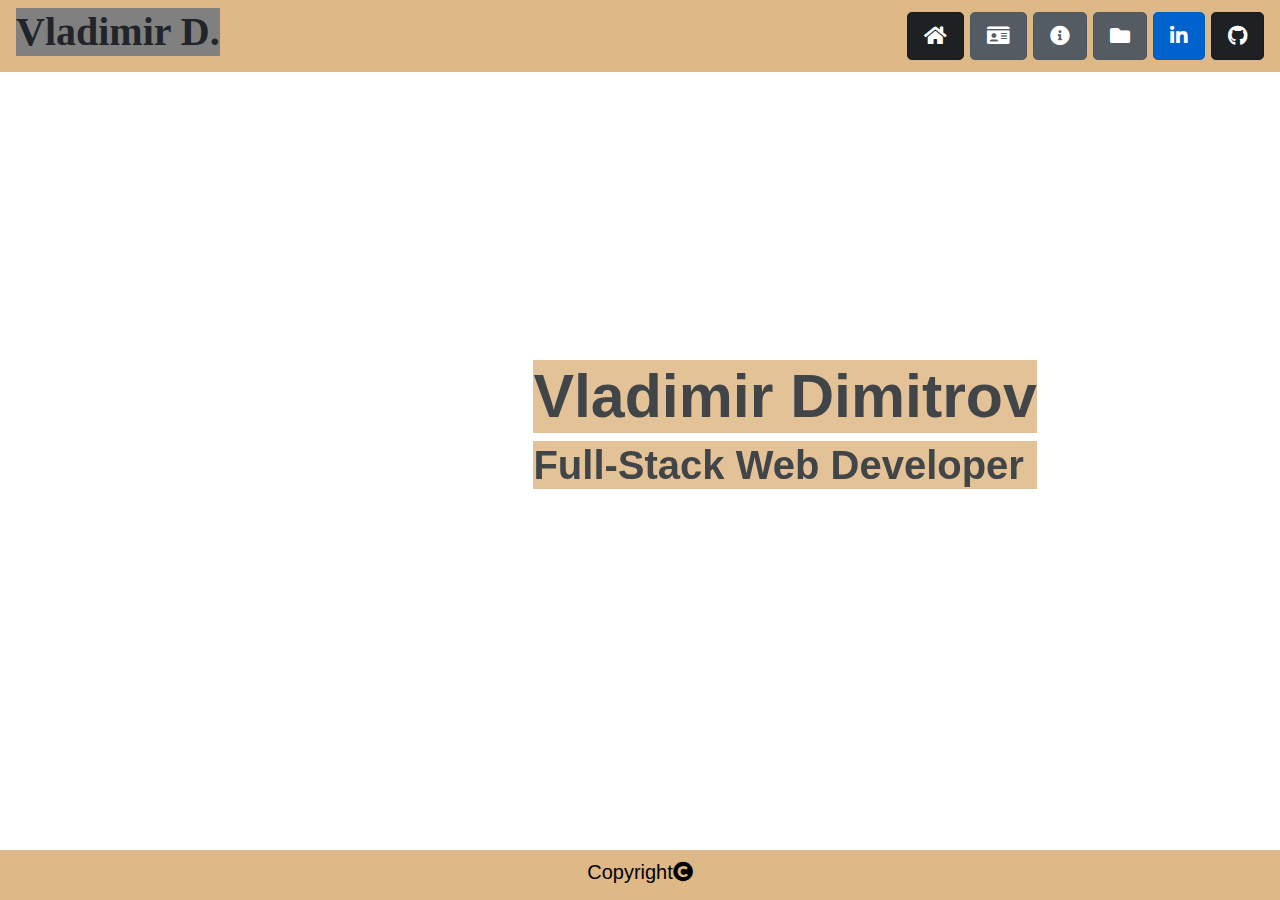
<file: index.html>
<!DOCTYPE html>
<html lang="en">

<head>
    <meta charset="UTF-8">
    <meta name="viewport" content="width=device-width, initial-scale=1.0">
    <meta http-equiv="X-UA-Compatible" content="ie=edge">
    <meta name="Description" content="Enter your description here" />
    <link rel="stylesheet" href="https://cdnjs.cloudflare.com/ajax/libs/twitter-bootstrap/4.5.2/css/bootstrap.min.css">
    <link rel="stylesheet" href="https://cdnjs.cloudflare.com/ajax/libs/font-awesome/5.15.0/css/all.min.css">
    <link rel="stylesheet" href="./style.css">

    <title>Vladimir Dimitrov</title>
</head>

<body>

    <header>
        <nav class="navbar navbar-light" style="background-color: burlywood;">
            <h1>Vladimir D.</h1>
            <ul class="nav justify-content-end">
                <li class="nav-item"></li><a href="./index.html" class="btn btn-dark btn-lg active" role="button"
                aria-pressed="true"><i class="fas fa-home"></i></a></li>
                <li class="nav-item"></li><a href="./contact.html" class="btn btn-secondary btn-lg active" role="button"
                    aria-pressed="true"><i class="fas fa-id-card"></i></a></li>
                <li class="nav-item"></li><a href="./aboutme.html" class="btn btn-secondary btn-lg active" role="button"
                    aria-pressed="true"><i class="fas fa-info-circle"></i></i></a></li>
                <li class="nav-item"></li><a href="./portfolio.html" class="btn btn-secondary btn-lg active"
                    role="button" aria-pressed="true"><i class="fas fa-folder"></i></a></li>
                <li class="nav-item"></li><a href="https://www.linkedin.com/in/vladimirsdimitrov/" target="_blank"
                    class="btn btn-primary btn-lg active" role="button" aria-pressed="true"><i
                    class="fab fa-linkedin-in"></i></a></li>
                <li class="nav-item"></li><a href="https://github.com/Vlady14" target="_blank"
                    class="btn btn-dark btn-lg active" role="button" aria-pressed="true"><i
                    class="fab fa-github"></i></a></li>
            </ul>
        </nav>
    </header>

    <section class="wrapper">
        <div class="container">
            <div class="row">
                <div class="homepage">
                    <h3>Vladimir Dimitrov</h3>
                    <h4>Full-Stack Web Developer</h4>
                </div>
            </div>
        </div>
    </section>

    <footer>
        <h5>Copyright<i class="fas fa-copyright"></i></h5>
    </footer>

    <script src="https://cdnjs.cloudflare.com/ajax/libs/jquery/3.5.1/jquery.slim.min.js"></script>
    <script src="https://cdnjs.cloudflare.com/ajax/libs/popper.js/1.16.1/umd/popper.min.js"></script>
    <script src="https://cdnjs.cloudflare.com/ajax/libs/twitter-bootstrap/4.5.2/js/bootstrap.min.js"></script>

</body>

</html>
</file>
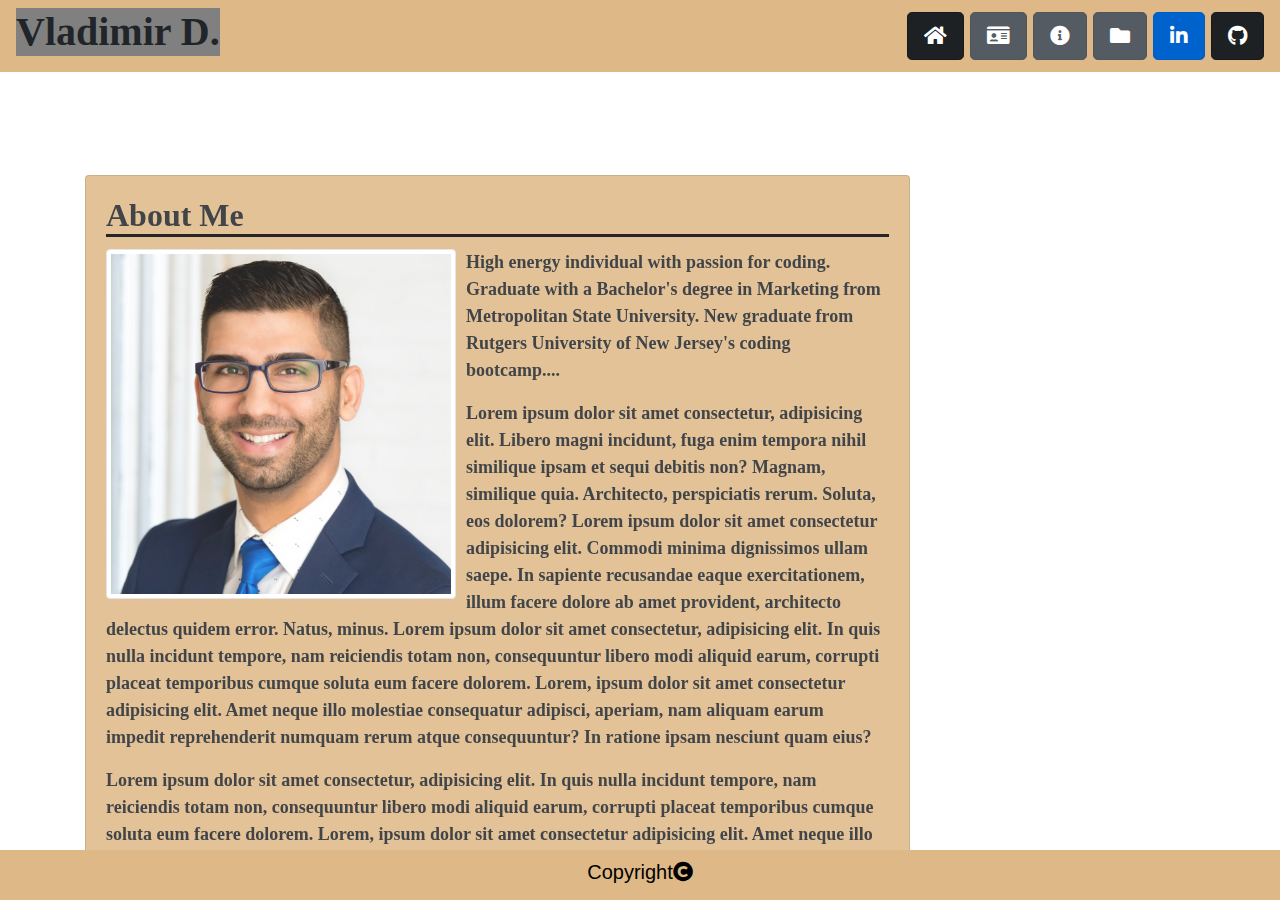
<file: aboutme.html>
<!DOCTYPE html>
<html lang="en">

<head>
    <meta charset="UTF-8">
    <meta name="viewport" content="width=device-width, initial-scale=1.0">
    <meta http-equiv="X-UA-Compatible" content="ie=edge">
    <meta name="Description" content="Enter your description here" />
    <link rel="stylesheet" href="https://cdnjs.cloudflare.com/ajax/libs/twitter-bootstrap/4.5.2/css/bootstrap.min.css">
    <link rel="stylesheet" href="https://cdnjs.cloudflare.com/ajax/libs/font-awesome/5.15.0/css/all.min.css">
    <link rel="stylesheet" href="./style.css">

    <title>Vladimir Dimitrov</title>
</head>

<body>

    <header>
        <nav class="navbar navbar-light" style="background-color: burlywood;">
            <h1>Vladimir D.</h1>
            <ul class="nav justify-content-end">
                <li class="nav-item"></li><a href="./index.html" class="btn btn-dark btn-lg active" role="button"
                aria-pressed="true"><i class="fas fa-home"></i></a></li>
                <li class="nav-item"></li><a href="./contact.html" class="btn btn-secondary btn-lg active" role="button"
                    aria-pressed="true"><i class="fas fa-id-card"></i></a></li>
                <li class="nav-item"></li><a href="./aboutme.html" class="btn btn-secondary btn-lg active" role="button"
                    aria-pressed="true"><i class="fas fa-info-circle"></i></i></a></li>
                <li class="nav-item"></li><a href="./portfolio.html" class="btn btn-secondary btn-lg active"
                    role="button" aria-pressed="true"><i class="fas fa-folder"></i></a></li>
                <li class="nav-item"></li><a href="https://www.linkedin.com/in/vladimirsdimitrov/" target="_blank"
                    class="btn btn-primary btn-lg active" role="button" aria-pressed="true"><i
                    class="fab fa-linkedin-in"></i></a></li>
                <li class="nav-item"></li><a href="https://github.com/Vlady14" target="_blank"
                    class="btn btn-dark btn-lg active" role="button" aria-pressed="true"><i
                    class="fab fa-github"></i></a></li>
            </ul>
        </nav>
    </header>

    <section class="wrapper">
        <div class="container">
            <div class="row">
                <div class="col-md-9">
                    <div class="card">
                        <div class="card-body">
                            <h2 class="card-title">About Me</h2>
                            <img src="./Images/Business Photo.jpg" alt="Business Photo" class="img-thumbnail">
                            <p>High energy individual with passion for coding. Graduate with a Bachelor's degree in
                                Marketing from Metropolitan State University. New graduate from Rutgers University of
                                New Jersey's coding bootcamp....</p>
                            <p class="card-text">Lorem ipsum dolor sit amet consectetur, adipisicing elit. Libero magni
                                incidunt, fuga enim tempora nihil similique ipsam et sequi debitis non? Magnam,
                                similique quia. Architecto, perspiciatis rerum. Soluta, eos dolorem? Lorem ipsum dolor
                                sit amet consectetur adipisicing elit. Commodi minima dignissimos ullam saepe. In
                                sapiente recusandae eaque exercitationem, illum facere dolore ab amet provident,
                                architecto delectus quidem error. Natus, minus. Lorem ipsum dolor sit amet consectetur,
                                adipisicing elit. In quis nulla incidunt tempore, nam reiciendis totam non, consequuntur
                                libero modi aliquid earum, corrupti placeat temporibus cumque soluta eum facere dolorem.
                                Lorem, ipsum dolor sit amet consectetur adipisicing elit. Amet neque illo molestiae
                                consequatur adipisci, aperiam, nam aliquam earum impedit reprehenderit numquam rerum
                                atque consequuntur? In ratione ipsam nesciunt quam eius?</p>
                            <p>Lorem ipsum dolor sit amet consectetur,
                                adipisicing elit. In quis nulla incidunt tempore, nam reiciendis totam non, consequuntur
                                libero modi aliquid earum, corrupti placeat temporibus cumque soluta eum facere dolorem.
                                Lorem, ipsum dolor sit amet consectetur adipisicing elit. Amet neque illo molestiae
                                consequatur adipisci, aperiam, nam aliquam earum impedit reprehenderit numquam rerum
                                atque consequuntur? In ratione ipsam nesciunt quam eius?</p>
                        </div>
                    </div>
                </div>
            </div>
        </div>
    </section>

    <footer>
        <h5>Copyright<i class="fas fa-copyright"></i></h5>
    </footer>

    <script src="https://cdnjs.cloudflare.com/ajax/libs/jquery/3.5.1/jquery.slim.min.js"></script>
    <script src="https://cdnjs.cloudflare.com/ajax/libs/popper.js/1.16.1/umd/popper.min.js"></script>
    <script src="https://cdnjs.cloudflare.com/ajax/libs/twitter-bootstrap/4.5.2/js/bootstrap.min.js"></script>

</body>

</html>
</file>
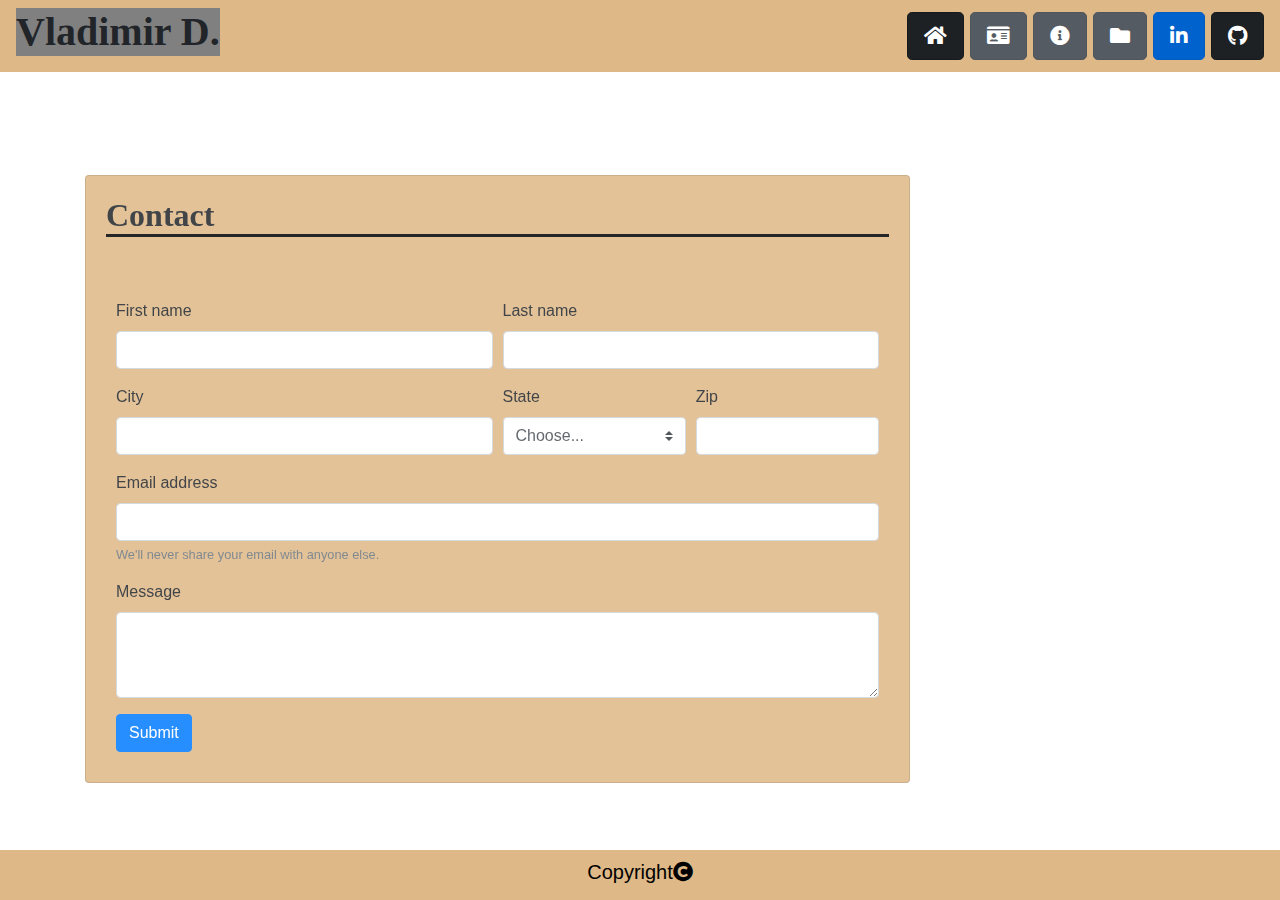
<file: contact.html>
<!DOCTYPE html>
<html lang="en">

<head>
    <meta charset="UTF-8">
    <meta name="viewport" content="width=device-width, initial-scale=1.0">
    <meta http-equiv="X-UA-Compatible" content="ie=edge">
    <meta name="Description" content="Enter your description here" />
    <link rel="stylesheet" href="https://cdnjs.cloudflare.com/ajax/libs/twitter-bootstrap/4.5.2/css/bootstrap.min.css">
    <link rel="stylesheet" href="https://cdnjs.cloudflare.com/ajax/libs/font-awesome/5.15.0/css/all.min.css">
    <link rel="stylesheet" href="./style.css">

    <title>Contact</title>
</head>

<body>

    <header>
        <nav class="navbar navbar-light" style="background-color: burlywood;">
            <h1>Vladimir D.</h1>
            <ul class="nav justify-content-end">
                <li class="nav-item"></li><a href="./index.html" class="btn btn-dark btn-lg active" role="button"
                aria-pressed="true"><i class="fas fa-home"></i></a></li>
                <li class="nav-item"></li><a href="./contact.html" class="btn btn-secondary btn-lg active" role="button"
                    aria-pressed="true"><i class="fas fa-id-card"></i></a></li>
                <li class="nav-item"></li><a href="./aboutme.html" class="btn btn-secondary btn-lg active" role="button"
                    aria-pressed="true"><i class="fas fa-info-circle"></i></i></a></li>
                <li class="nav-item"></li><a href="./portfolio.html" class="btn btn-secondary btn-lg active"
                    role="button" aria-pressed="true"><i class="fas fa-folder"></i></a></li>
                <li class="nav-item"></li><a href="https://www.linkedin.com/in/vladimirsdimitrov/" target="_blank"
                    class="btn btn-primary btn-lg active" role="button" aria-pressed="true"><i
                    class="fab fa-linkedin-in"></i></a></li>
                <li class="nav-item"></li><a href="https://github.com/Vlady14" target="_blank"
                    class="btn btn-dark btn-lg active" role="button" aria-pressed="true"><i
                    class="fab fa-github"></i></a></li>
            </ul>
        </nav>
    </header>

    <section class="wrapper">
        <div class="container">
            <div class="row">
                <div class="col-md-9">
                    <div class="card">
                        <div class="card-body">
                            <h2 class="card-title">Contact</h2>
                        </div>
                        <form>
                            <div class="form-row">
                                <div class="col-md-6 mb-3">
                                    <label for="validationDefault01">First name</label>
                                    <input type="text" class="form-control" id="validationDefault01" required>
                                </div>
                                <div class="col-md-6 mb-3">
                                    <label for="validationDefault02">Last name</label>
                                    <input type="text" class="form-control" id="validationDefault02" required>
                                </div>
                            </div>
                            <div class="form-row">
                                <div class="col-md-6 mb-3">
                                    <label for="validationDefault03">City</label>
                                    <input type="text" class="form-control" id="validationDefault03" required>
                                </div>
                                <div class="col-md-3 mb-3">
                                    <label for="validationDefault04">State</label>
                                    <select class="custom-select" id="validationDefault04" required>
                                        <option selected disabled value="">Choose...</option>
                                        <option>Minnesota</option>
                                        <option>Michigan</option>
                                        <option>New Jersey</option>
                                        <option>New York</option>
                                        <option>California</option>
                                        <option>Florida</option>
                                        <option>Texas</option>
                                        <option>Arizona</option>
                                    </select>
                                </div>
                                <div class="col-md-3 mb-3">
                                    <label for="validationDefault05">Zip</label>
                                    <input type="text" class="form-control" id="validationDefault05" required>
                                </div>
                                <div class="col-md-12 mb-3">
                                    <label for="exampleInputEmail1">Email address</label>
                                    <input type="email" class="form-control" id="exampleInputEmail1"
                                        aria-describedby="emailHelp">
                                    <small id="emailHelp" class="form-text text-muted">We'll never share your email with
                                        anyone else.</small>
                                </div>
                            </div>
                            <div class="form-group">
                                <label for="exampleFormControlTextarea1">Message</label>
                                <textarea class="form-control" id="exampleFormControlTextarea1" rows="3"></textarea>
                            </div>
                            <button class="btn btn-primary" type="submit">Submit</button>
                        </form>
                    </div>
                </div>
            </div>
        </div>
    </section>

    <footer>
        <h5>Copyright<i class="fas fa-copyright"></i></h5>
    </footer>

    <script src="https://cdnjs.cloudflare.com/ajax/libs/jquery/3.5.1/jquery.slim.min.js"></script>
    <script src="https://cdnjs.cloudflare.com/ajax/libs/popper.js/1.16.1/umd/popper.min.js"></script>
    <script src="https://cdnjs.cloudflare.com/ajax/libs/twitter-bootstrap/4.5.2/js/bootstrap.min.js"></script>

</body>

</html>
</file>
<file: style.css>
.img-thumbnail {
    width: 350px;
    height: 350px;
    float: left;
    margin-right: 10px;
}

.container {
    padding-top: 7%;
    padding-bottom: 50%;
    z-index: 9999;
}

#portimage {
    width: 200px;
    height: 200px;
    margin: 20px;
}

footer {
    width: 100%;
    height: 50px;
    padding: 10px;
    position: absolute;
    bottom: 0;
    text-align: center;
    background-color: burlywood;
    color: black;
}

.wrapper {
    opacity: 85%;
    background-size: cover;
    background-position: 50% 0;
    background-repeat: no-repeat;
    background-image: url("https://b.kisscc0.com/20180517/lyw/kisscc0-web-development-web-design-web-developer-search-en-computer-5afd949b0c3854.0298527315265680910501.jpg");
    position: fixed;
    top: 0;
    left: 0;
    min-width: 100%;
    min-height: 100%;
    z-index: -1;
}



p {
    font-size: large;
    font-weight: bold;
    font-family: 'Times New Roman', Times, serif;
    padding-right: 5px;
}

.card {
    background-color: burlywood;
    margin-top: 85px;
}

li {
    font-weight: bold;
    font-family: 'Times New Roman', Times, serif;
    padding: 3px;
}

.card-title {
    font-weight: bold;
    font-family: 'Times New Roman', Times, serif;
}

form {
    padding: 30px;
}

h1 {
    font-weight: bold;
    font-family: 'Times New Roman', Times, serif;
    background-color: gray;
}

h2 {
    border: black;
    border-bottom-style: solid;
}
header {
    width: 100%;
    z-index: 9999;
}

.homepage {
    text-align: left;
    position: absolute;
    top: 40%;
    right: 19%;
}

h4 {
    font-weight: bolder;
    font-size: 250%;
    background-color: burlywood;
}

h3 {
    font-weight: bolder;
    font-size: 380%;
    background-color: burlywood;
}
</file>
